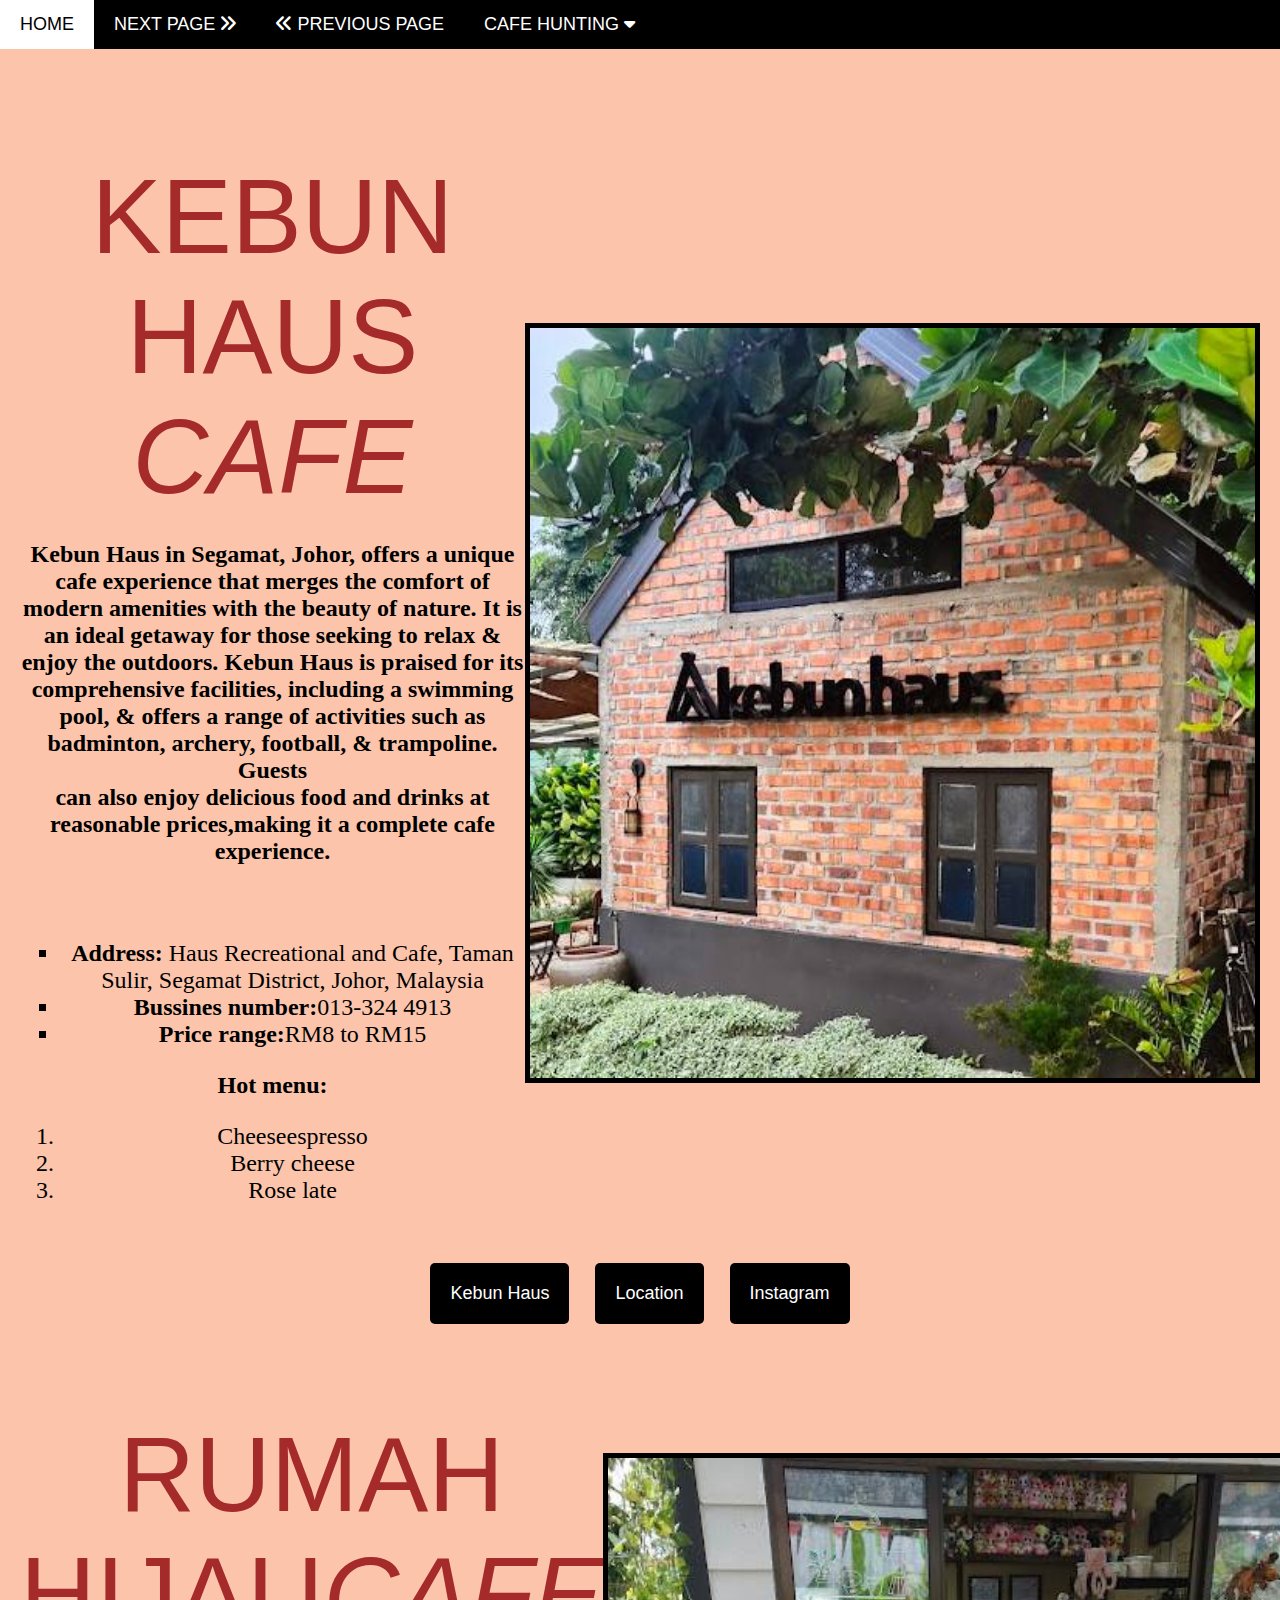
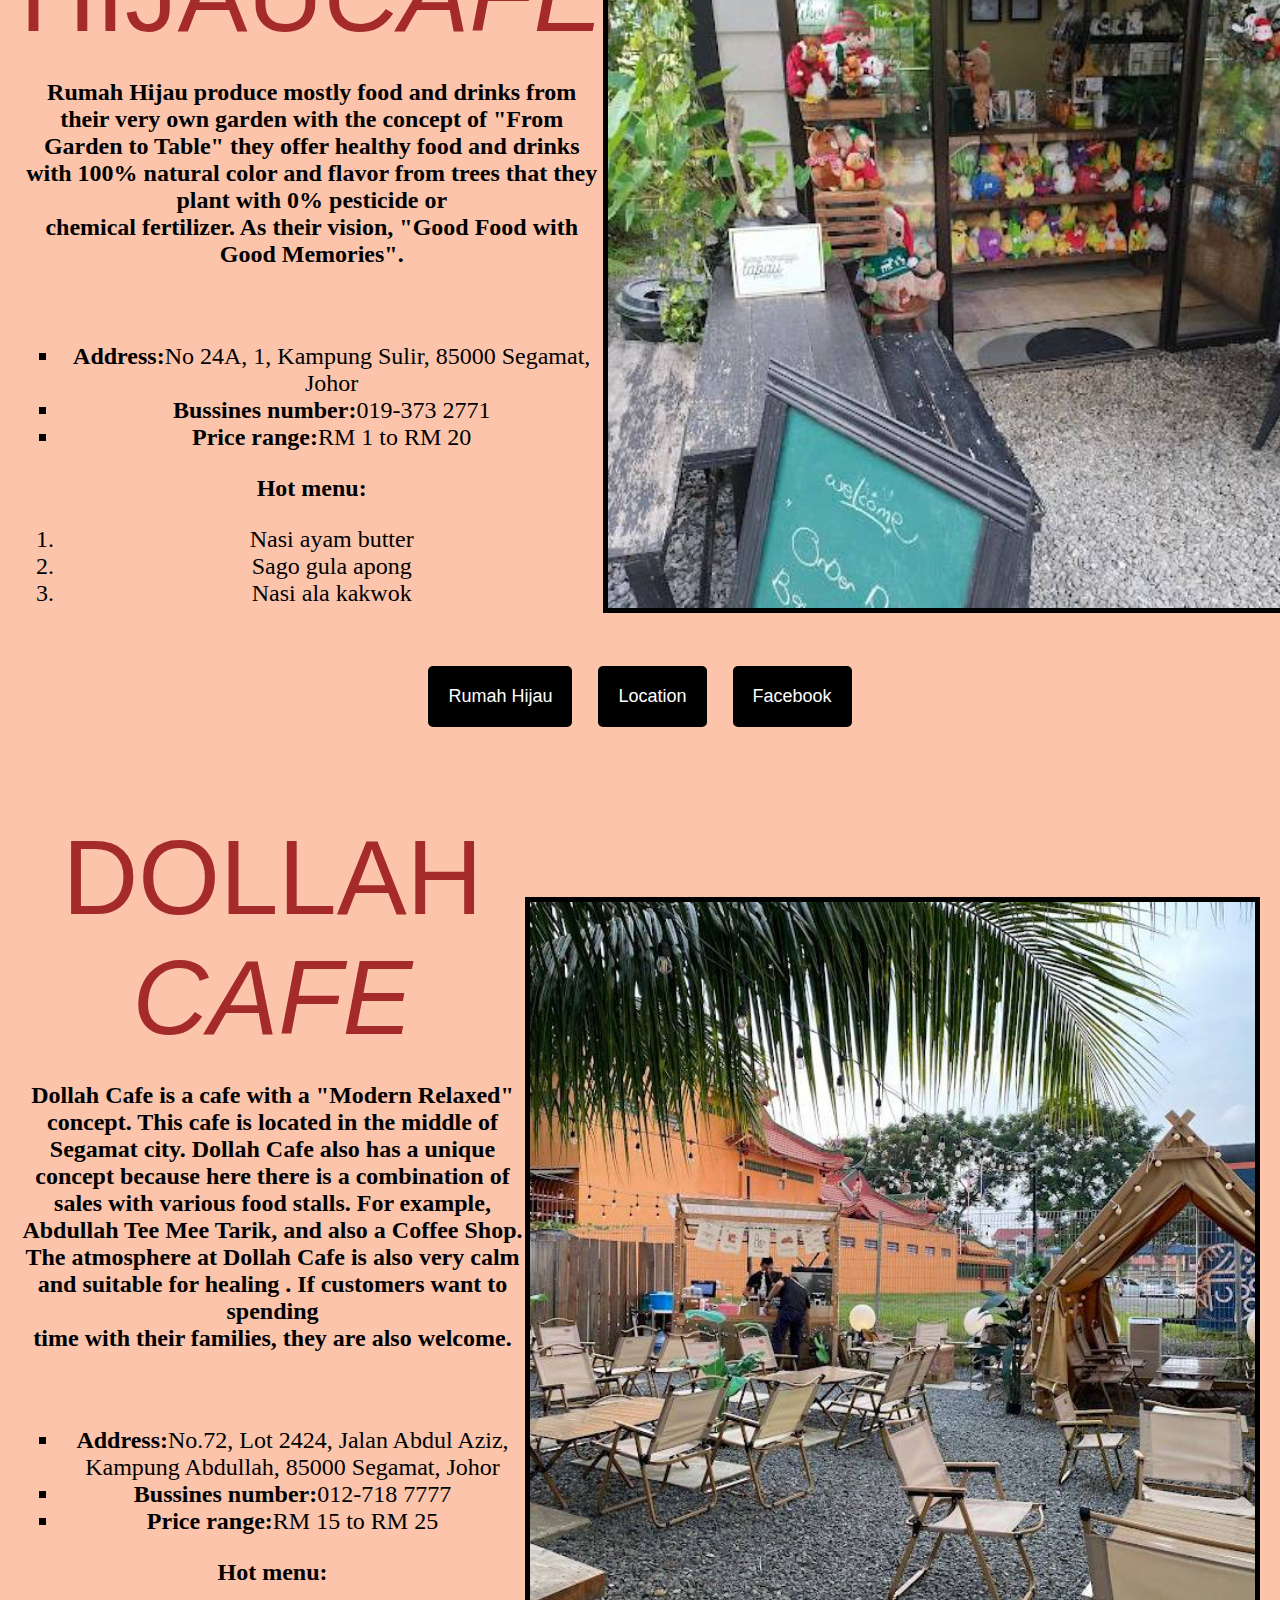
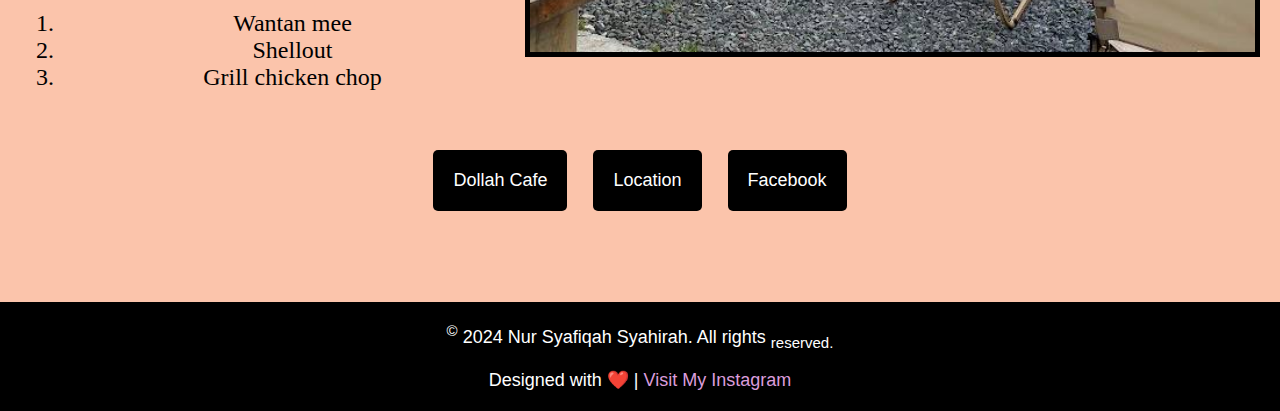
<file: HOBBY AND INTEREST.html>
<!DOCTYPE html>
<html>
<head>
<meta name="viewport" content="width=device-width, initial-scale=1">
<link rel="stylesheet" href="https://cdnjs.cloudflare.com/ajax/libs/font-awesome/6.0.0-beta3/css/all.min.css">

<style>
body, html {
height: 100%;
margin: 0;
font-family: candara;
background-color: #fbc4ab;
text-align: center;
font-size: 24px;}

footer {
  text-align: center;
  padding: 2px;
  background-color: black;
  color: white;
  font-family: impact, sans-serif;
  font-size: 18px;}

footer a {
color: rgb(219, 157, 219);
text-decoration: none;}

footer a:hover {text-decoration: underline;}

nav {
background-color: black;
overflow: hidden;
display: flex; 
justify-content: left;}

nav a {
display: inline-block;
color: white;
text-align: center;
padding: 14px 20px;
text-decoration: none;
font-family: impact, sans-serif;
font-size: 18px;}

nav a:hover {
background-color:white;
color: black;}

.dropdown .dropbutton {
background-color: black;
color: white;
padding: 14px 20px;
font-size: 18px;
border: none;
cursor: pointer;
display: inline-block;
font-family: impact, sans-serif;}

.dropdown-content {
display: none;
position: absolute;
background-color: black;
min-width: 160px;
z-index: 1;}

.dropdown-content a {
color: white;
padding: 12px 16px;
text-decoration: none;
display: block;}

.dropdown:hover .dropdown-content {
display: block;}

.dropdown-content a:hover {
background-color:white;
color: black;}

.container {
display: flex;
justify-content: space-between; 
align-items: center;
padding: 20px;}

.image {
width: 725px;
height: 750px;
border: 5px solid black;}

.button-container {
text-align: center;
margin-top: 5px;}

.button-container a {
display: inline-block;
background-color: black;
color: white;
text-decoration: none;
padding: 20px 20px;
border-radius: 5px;
margin: 10px;
font-family: impact,sans-serif;
font-size: 18px;
font-weight: lighter;
transition: background-color 0.3s, transform 0.3s;
align-items: flex-end;}

.button-container a:hover {
background-color: brown;
transform: scale(1.1);}

@media (max-width: 480px) {
nav a {font-size: 14px;padding: 10px 14px;}

.container {padding: 10px;}

.image {width: 100%;height: auto;max-width: 100%;}

.button-container a {padding: 12px 12px;font-size: 14px;}}
</style>

<script>
function autoScroll() {
window.scrollBy(0, 1);
if (document.documentElement.scrollTop + window.innerHeight >= document.documentElement.scrollHeight) {
clearInterval(scrollInterval);}}
let scrollInterval = setInterval(autoScroll, 50); // Adjust speed by changing the interval value
</script>
    
</head>

<body>
<nav>
<a href="index.html">HOME</a>
<a href="GALLERY.html">NEXT PAGE <i class="fas fa-angle-double-right"></i></a>
<a href="EDUCATION.html"><i class="fas fa-angle-double-left"></i> PREVIOUS PAGE</a>
<div class="dropdown">
<button class="dropbutton">CAFE HUNTING
<i class="fa fa-caret-down"></i>
</button>
<div class="dropdown-content">
<a href="#KEBUNHAUS">KEBUN HAUS</a>
<a href="#RUMAHHIJAU">RUMAH HIJAU</a>
<a href="#DOLLAHCAFE">DOLLAH CAFE</a>
</div>
</div>
</nav>
<br>
<br>
<br>
<br>

<div class="container" id="KEBUNHAUS">
<div>
<p style="font-family: impact, sans-serif; font-size: 105px; color: brown;margin: 0%; margin-top: -20px;">KEBUN HAUS <i>CAFE</i></p>
<p style="font-family: candara; font-size: 24px; color: black; text-align: center;"> <b>
Kebun Haus in Segamat, Johor, offers a unique cafe experience that merges the comfort of modern amenities with the beauty of nature. It is an ideal getaway for those seeking to relax & enjoy the outdoors. Kebun Haus is praised for its comprehensive facilities, including a swimming pool, & offers a range of activities such as badminton, archery, football, & trampoline. Guests<br> can also enjoy delicious food and drinks at reasonable prices,making it a complete cafe experience​​​​.
</b></p>
<br>
<ul type="square">
<li><b>Address:</b> Haus Recreational and Cafe, Taman Sulir, Segamat District, Johor, Malaysia</li>
<li><b>Bussines number:</b>013-324 4913</li>
<li><b>Price range:</b>RM8 to RM15 </li>
</ul>

<p style="font-family:candara; font-size:24px; text-align: center"><b>Hot menu:</b>

<ol type="1">
<li> Cheeseespresso</li>
<li> Berry cheese</li>
<li> Rose late</li>
</ol>
</div>

<img src="kebun haus.jpg" class="image" alt="Cafe Image">
</div>
<div class="button-container">
<a href="https://www.google.com/search?q=kebun+haus&sca_esv=edf0c1bfb769469a&biw=1600&bih=773&sxsrf=ADLYWILO0F_R7GMaAX241P9Xg95kzPzV-Q%3A1730967594889&ei=KngsZ7KENt6iseMPnvafqAY&oq=&gs_lp=[base64]&sclient=gws-wiz-serp" target="_blank">Kebun Haus</a>
<a href="https://www.google.com/maps/dir/Kebun+Haus+Recreational+and+Cafe,+Taman+Sulir,+Segamat+District,+Johor/GRQ8%2B3M,+Taman+Sulir,+85000+Segamat,+Johor/@2.5377278,102.7754976,13z/data=!3m1!4b1!4m13!4m12!1m5!1m1!1s0x31cfd37f18293cdb:0xd0b4f10c2a456dbe!2m2!1d102.8166974!2d2.5376427!1m5!1m1!1s0x31cfd37f18293cdb:0xd0b4f10c2a456dbe!2m2!1d102.8166974!2d2.5376427?entry=ttu&g_ep=EgoyMDI0MTAyOS4wIKXMDSoASAFQAw%3D%3D" target="_blank">Location</a>
<a href="https://www.instagram.com/kebun.haus/?hl=en" target="_blank">Instagram</a>
</div>
<br>
<br>
<br>

<div class="container" id="RUMAHHIJAU">
<div>
<p style="font-family: impact, sans-serif; font-size: 105px; color: brown;margin: 0%; margin-top: -20px;">RUMAH HIJAU<i>CAFE</i></p>
<p style="font-family: candara; font-size: 24px; color: black; text-align: center;"> 
<b>Rumah Hijau produce mostly food and drinks from their very own garden with the concept of "From Garden to Table" they offer healthy food and drinks with 100% natural color and flavor from trees that they plant with 0% pesticide or <br>chemical fertilizer. As their vision, "Good Food with Good Memories". 
</b></p>
<br>
<ul type="square">
<li><b>Address:</b>No 24A, 1, Kampung Sulir, 85000 Segamat, Johor</li>
<li><b>Bussines number:</b>019-373 2771</li>
<li><b>Price range:</b>RM 1 to RM 20</li>
</ul>
    
<p style="font-family:candara; font-size:24px; text-align: center"><b>Hot menu:</b>
    
<ol type="1">
<li>Nasi ayam butter</li>
<li>Sago gula apong</li>
<li>Nasi ala kakwok</li>
</ol>
</div>

<img src="rumah hijau.jpg" class="image" alt="Cafe Image">
</div>
<div class="button-container">
<a href="https://www.google.com/search?q=rumah+hijau+segamat" target="_blank">Rumah Hijau</a>
<a href="https://www.google.com/maps/dir/Rumah+Hijau+Segamat" target="_blank">Location</a>
<a href="https://www.facebook.com/p/Rumah-Hijau-Segamat-100088447536566" target="_blank">Facebook</a> 
</div>
<br>
<br>
<br>

<div class="container" id="DOLLAHCAFE">
<div>
<p style="font-family: impact, sans-serif; font-size: 105px; color:brown;margin: 0%; margin-top: -20px;">DOLLAH <i>CAFE</i></p>
<p style="font-family: candara; font-size: 24px; color: black; text-align: center;"> 
<b>Dollah Cafe is a cafe with a "Modern Relaxed" concept. This cafe is located in the middle of Segamat city. Dollah Cafe also has a unique concept because here there is a combination of sales with various food stalls. For example,<br> Abdullah Tee Mee Tarik, and also a Coffee Shop. The atmosphere at Dollah Cafe is also very calm and suitable for healing . If customers want to spending <br>time with their families, they are also welcome.<br>
</b></p>
<br>
<ul type="square">
<li><b>Address:</b>No.72, Lot 2424, Jalan Abdul Aziz, Kampung Abdullah, 85000 Segamat, Johor</li>
<li><b>Bussines number:</b>012-718 7777</li>
<li><b>Price range:</b>RM 15 to RM 25</li>
</ul>
    
<p style="font-family:candara; font-size:24px; text-align: center"><b>Hot menu:</b>
    
<ol type="1">
<li> Wantan mee</li>
<li> Shellout</li>
<li> Grill chicken chop</li>
</ol>
    
</div>
<img src="dollah cafe.jpg" class="image" alt="Cafe Image">
</div>

<div class="button-container">
<a href="https://www.google.com/search?q=dollah+cafe&sca_esv=91f756f8d95b3a2b&sxsrf=ADLYWIKtqLjTj_wiQDiW9cHyPBwQTH4WKA%3A1730968120649&ei=OHosZ-myJ_i4seMPjKa0kAI&oq=dol&gs_lp=[base64]&sclient=gws-wiz-serp" target="_blank">Dollah Cafe</a>
<a href="https://www.google.com/maps/dir/2.4870574,102.7271496/dollah+cafe/@2.4881971,102.7280625,17z/am=t/data=!4m13!4m12!1m1!4e1!1m5!1m1!1s0x31cfd3c7d299ab7d:0xa013c56b324bc144!2m2!1d102.8253631!2d2.5011913!6m3!1i0!2i0!3i1?entry=ttu&g_ep=EgoyMDI0MTAyOS4wIKXMDSoASAFQAw%3D%3D" target="_blank">Location</a>
<a href="https://www.facebook.com/p/Abang-Dollah-Cafe-Event-Space-61560050764967/" target="_blank">Facebook</a>
</div>
<br>
<br>
<br>

<footer>
    <p><sup>&copy;</sup> 2024 Nur Syafiqah Syahirah. All rights <sub>reserved.</sub></p>
    <p>Designed with ❤️ | <a href="https://www.instagram.com/syaherahh/" target="_blank">Visit My Instagram</a></p>
  </footer>
  

</body>
</html>
</file>
